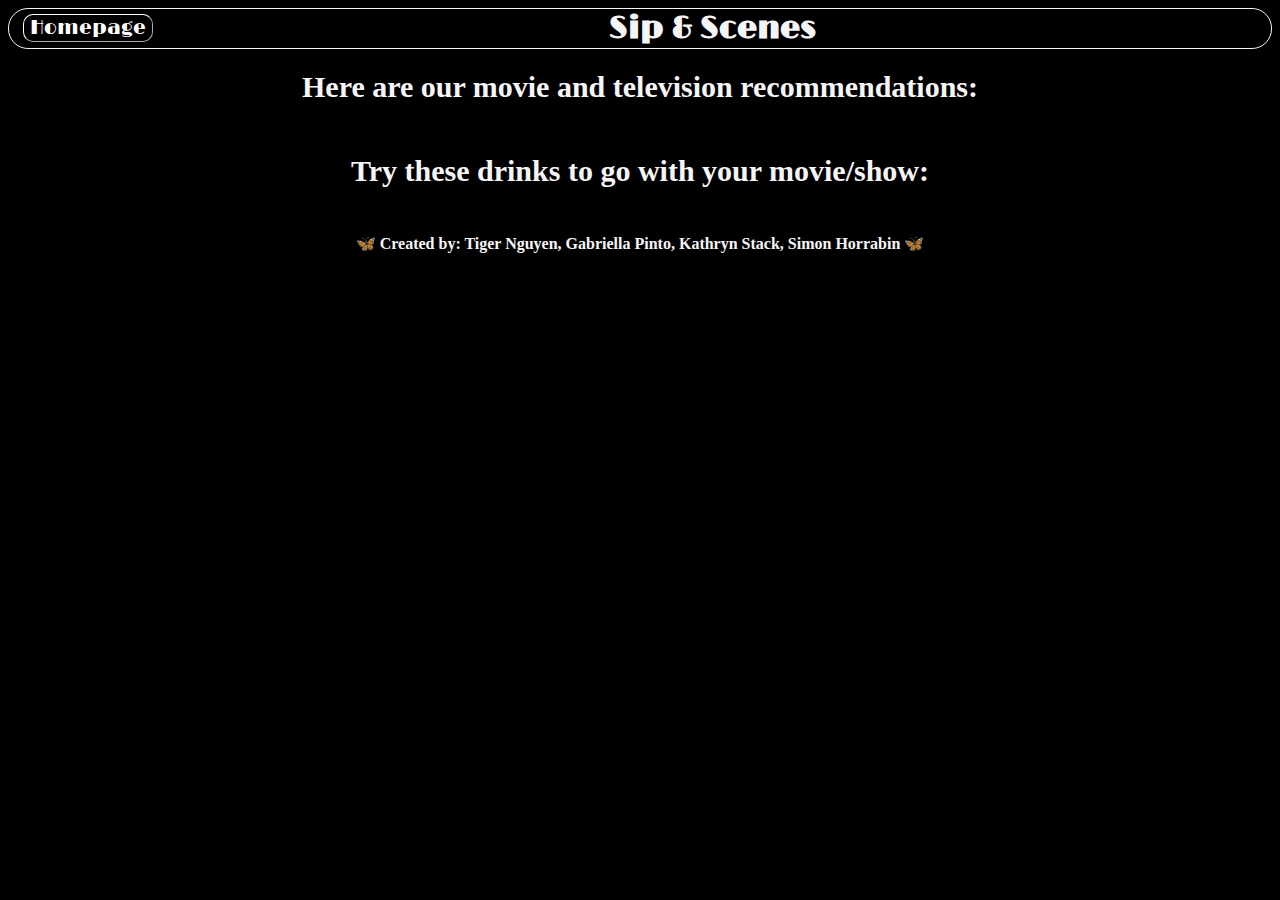
<file: results.html>
<!DOCTYPE html>
<html lang="en">
<head>
    <meta charset="UTF-8">
    <meta http-equiv="X-UA-Compatible" content="IE=edge">
    <meta name="viewport" content="width=device-width, initial-scale=1.0">
    <link rel="stylesheet" href="https://fonts.googleapis.com/css?family=Limelight">
    <link rel="stylesheet" href="./assets/css/results.css">
    <title>Sip & Scenes - Results</title>
</head>
<body>
    <!--Header with title and back button to homepage-->
    <header>
        <div class="top-line">
            <button onclick="window.location.href='index.html';">Homepage</button>
            <h1>Sip & Scenes</h1>
        </div>
    </header>
    <h2 class="movie-title">Here are our movie and television recommendations:</h2>
    <section id="movie-container"></section>
    <!--Drink display section-->
    <h2 class="title">Try these drinks to go with your movie/show:</h2>
    <section id="cocktail-container"></section>
    <!--Footer with creators names-->
    <footer>
        <h4>🦋 Created by: Tiger Nguyen, Gabriella Pinto, Kathryn Stack, Simon Horrabin 🦋</h4>
    </footer>
    <script src="https://code.jquery.com/jquery-3.5.1.min.js"></script>
    <script src="./assets/js/results.js"></script>
</body>
</html>
</file>
<file: assets/css/results.css>
* {
    background-color: black;
    color: whitesmoke;
}

.top-line {
    text-align: center;
    position: relative;
    font-family: "Limelight", sans-serif;
}

h1 {
    border-radius: 20px;
    border: solid whitesmoke;
    border-width: thin;
    margin-top: 1px;
}

button {
    font-size: 20px;
    font-family: "Limelight", sans-serif;
    text-align: center;
    color: white;
    cursor: pointer;
    border-radius: 10px;
    border-width: thin;
    border-color: white;
    float: left;
    margin-top: 6px;
    margin-left: 15px;

}

#movie-container {
    display: flex;
    flex-wrap: wrap;
    justify-content: space-evenly;
}

#cocktail-container {
    font-size: 20px;
    text-align: left;
    display: flex;
    flex-wrap: wrap;
    justify-content: space-evenly;
    margin-left: 50px;
}

.drinkName {
text-align: center;
}

.drinkIns {
    word-wrap: normal;
    width: 400px;
}

.movieImg,
.drinkImg {
    border: 1px solid #ddd;
    border-radius: 4px;
    padding: 5px;
    width: 400px;

}

.movieImg {
    box-shadow: 0px 0px 10px 5px white;
}

.drinkImg {
    box-shadow: 0px 0px 10px 6px rgb(114, 113, 113);
}

.movie-title,
.title {
    font-size: 30px;
    margin-top: 1%;
    text-align: center;
}

.title {
    margin-top: 25px;
}

h4 {
    text-align: center;
}
</file>
